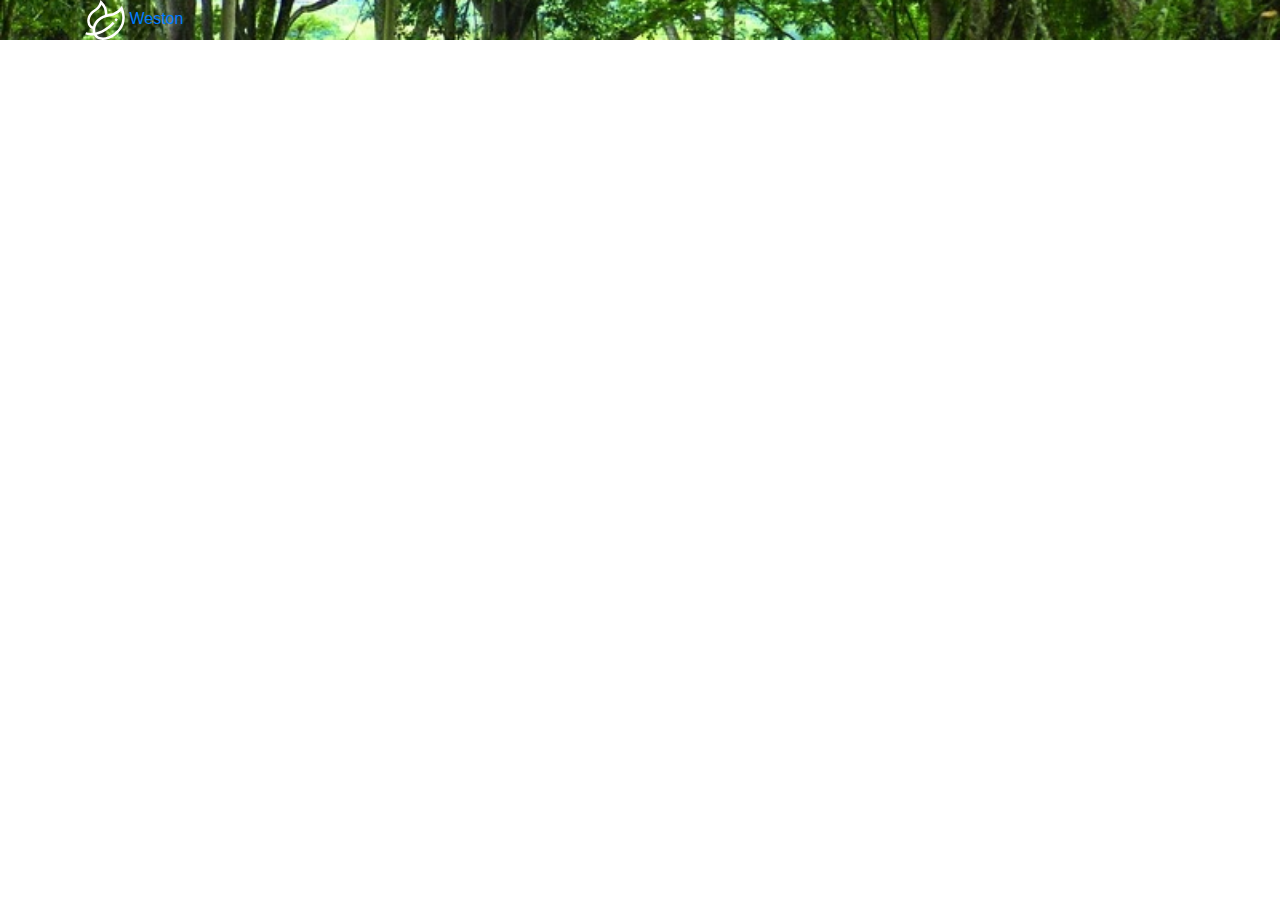
<file: index.html>
<!DOCTYPE html>
<html lang="es">
  <head>
    <meta charset="UTF-8" />
    <meta name="viewport" content="width=device-width, initial-scale=1.0" />
    <title>Trip trip</title>
    <!-- CSS Bootstrap -->
    <link rel="stylesheet" href="./css/bootstrap.min.css" />
    <!-- CDN Font awesome -->
    <link
      rel="stylesheet"
      href="https://cdnjs.cloudflare.com/ajax/libs/font-awesome/5.14.0/css/all.min.css"
    />
    <!-- CSS Main -->
    <link rel="stylesheet" href="./css/main.css" />
  </head>
  <body>
    
  <!-- HEADER -->

<header class="header">
  <div class="container">
    <!-- NABVAR -->
    <nav class="row">
      <!-- logos-->
      <a href="#" class="col-auto">
        <img src="./img/logo-white.svg" alt="logo weston" class="img-logo">
        Weston
      </a>
      <!-- anclas -->
    </nav>


    <!-- DESCRIPTION -->
  <div class="row">
    
  </div>

</header>


 
    <!-- Jquery -->
    <script src="./js/jquery-3.5.0.min.js"></script>
    <!-- Popper -->
    <script src="./js/popper.min.js"></script>
    <!-- JS Bootstrap -->
    <script src="./js/bootstrap.min.js"></script>
  </body>
</html>
</file>
<file: css/main.css>
.header {
    background-image: url(../img/viterbo1.png);
    background-position: center;
    background-size: cover;
}

.img-logo {
    width: 40px; */para reducir el tamaño del logotipo*/
}

.linear-white {
    content: "";
    display: block;
    width: 100%;
    height: 100%;
    background-color: #fff;
    position: absolute;
    left: 0%;
    bottom: 0;
}



.titulo{
font-size:16px;
}

.vh-20 {
    height: 50vmin; */para manipular el alto de la imagen superior*/
}

.card {
    transition-duration: .6s;
    clip-path: polygon(
    50% 0, 
    100% 0%, 
    100% 50%,
    100% 100%,
    50% 100%,
    0 100%,
    0 50%,
    0 0
    );
}

.card-effect:hover .card {
    clip-path: polygon( 
    50% 0, 
    50% 0,
    100% 50%, 
    100% 50%,
    50% 100%,
    50% 100%,
    0 50%,
    0 50%
    );
}

.card-img-overlay {
    transition-duration: 0.6s;
}

.card-effect:hover .card-img-overlay {
    transform: scale(0.9);
}

.coments {
    background-image: url(../img/viterbo.png);
    background-position: center;
    background-size: cover;
    position: relative;
}

.card-img3 {
    height: 400px;
    width: 300px;
}

.coments__img {
    --tamaño: 80px;
      width: var(--tamaño);
      height: var(--tamaño);
      object-fit: cover;
      border-radius: 50%;
      box-shadow: 7px 7px 7px rgb(0, 0, 0 / 0.5);
      border-top: 10px ridge #fff;
}

.coments.linear-white::after {
    top: 0;
    border-color: rgb(2, 0, 0);
}

.transform-turn {
    transform: rotate(.5turn); */para girar la imagen*/
}


.media-object-img {
    --tamaño: 60px;
    width: var (--tamaño);
    height: var(--tamaño); 
    margin-right: 10px;
}

.carousel-inner {
    border-image: 5px;
    border-radius: 3%;
    padding-left: 15px;
    padding-right: 15px;
}

.h6 {
    font-size: 0.6rem;
    text-align: center;
}

.font-weight-bold {
    font-size: 10px;
}
</file>
